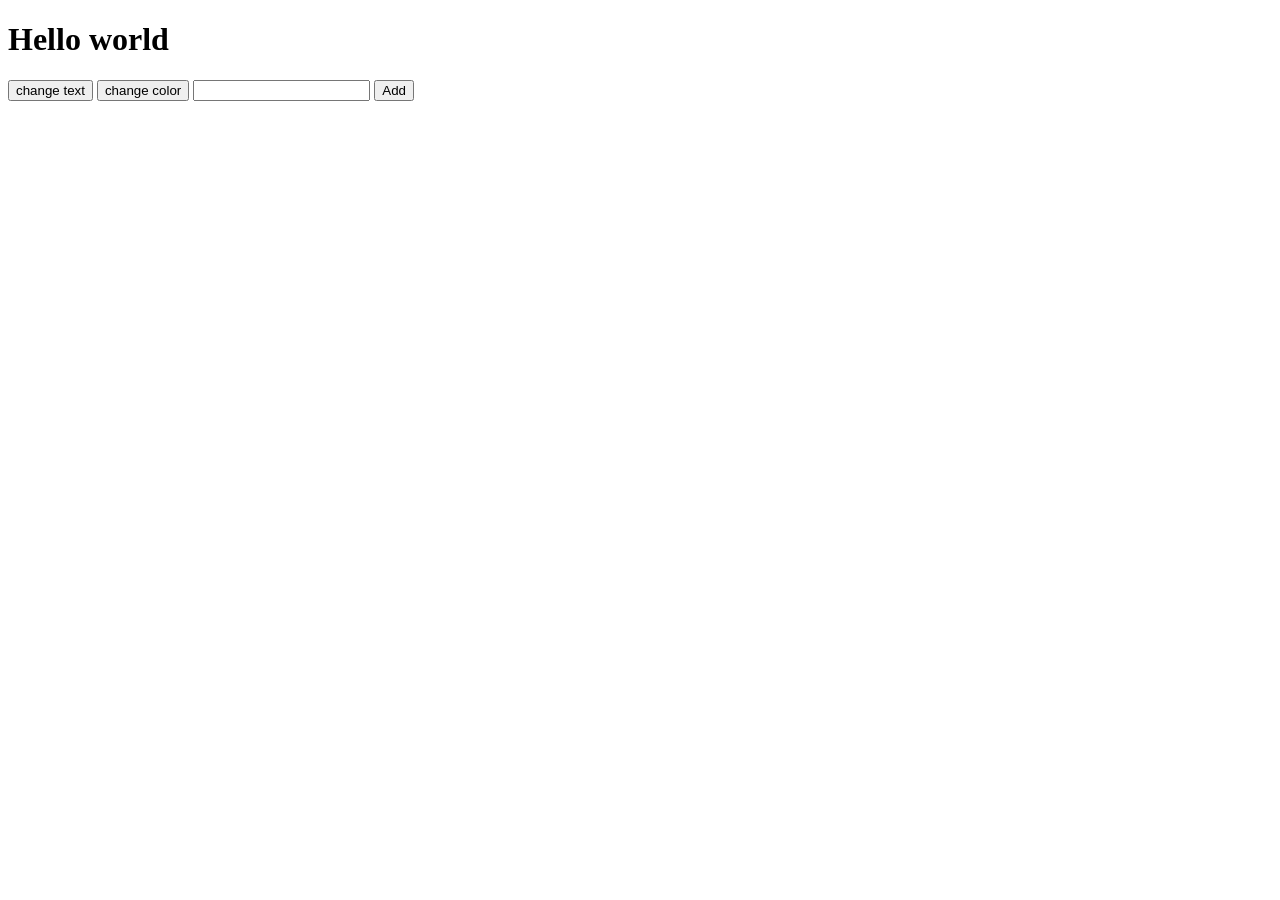
<file: JavaScript/index.html>
<!DOCTYPE html>
<html lang="en">
<head>
    <title>Document</title>
</head>
<body>
    <h1 id="header">Hello world</h1>
    <button onclick="buttonClicked()">change text</button>
    <button onclick="changeColor()">change color</button>
    <input type="text" id="name">
    <button onclick="addName()">Add</button>
    <ul id="list"></ul>

    <script>
        var addName =()=>{
            var data = document.getElementById("name").value;
            var li = document.createElement("li")
            li.innerText = data;
            document.getElementById("list").append(li)
        }
        var buttonClicked = () =>{
            var head = document.getElementById("header");
            head.innerHTML=head.innerHTML==="Hello Kongu"?"Hello world":"Hello Kongu"
        }
        var changeColor = ()=>{
            var data=document.getElementById("header");
            data.style.color="red";
            data.style.fontSize="20px";
        }
    </script>
</body>
</html>
</file>
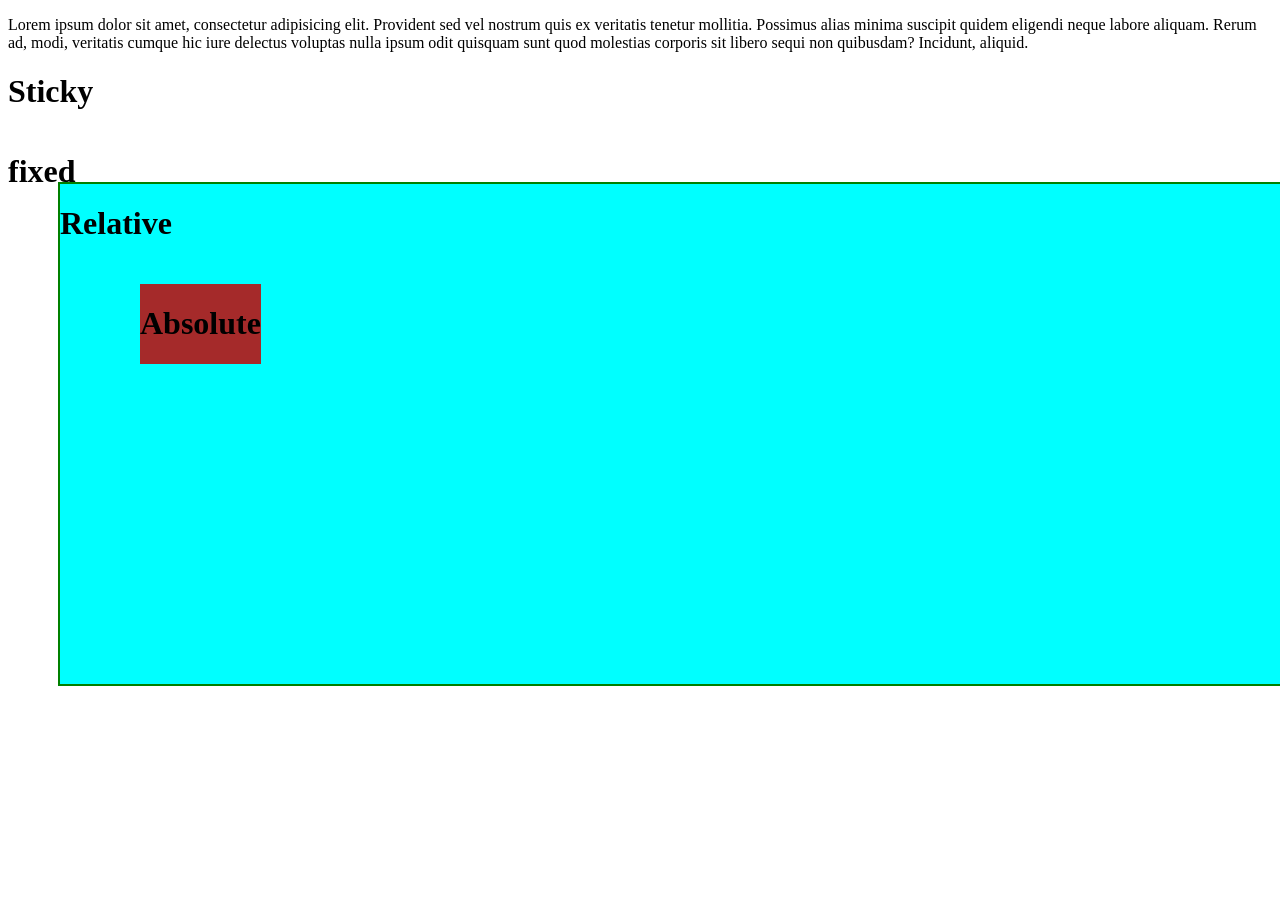
<file: position.html>
<!DOCTYPE html>
<html lang="en">

<head>
    <title>Document</title>
    <style>
        body{
            height: 500px;
        }
        #sticky{
            position: sticky;
            top: 0;
        }
        #fixed{
            position: fixed;
        }
        #relative{
            border: 2px solid green;
            height: 500px;
            position: relative;
            top: 50px;
            left: 50px;
            background-color: aqua;
        }
        #absolute{
            position: absolute;
            top: 100px;
            left: 80px;
            background-color: brown;
        }

    </style>
</head>

<body>
    <p>Lorem ipsum dolor sit amet, consectetur adipisicing elit. Provident sed vel nostrum quis ex veritatis tenetur
        mollitia. Possimus alias minima suscipit quidem eligendi neque labore aliquam. Rerum ad, modi, veritatis cumque
        hic iure delectus voluptas nulla ipsum odit quisquam sunt quod molestias corporis sit libero sequi non
        quibusdam? Incidunt, aliquid.</p>
    <div id="sticky">
        <h1>Sticky</h1>
    </div>
    <div id="fixed">
        <h1>fixed</h1>
    </div>
    <div id="relative">
        <h1>Relative</h1>
        <div id="absolute">
            <h1>Absolute</h1>
        </div>
    </div>

</body>

</html>
</file>
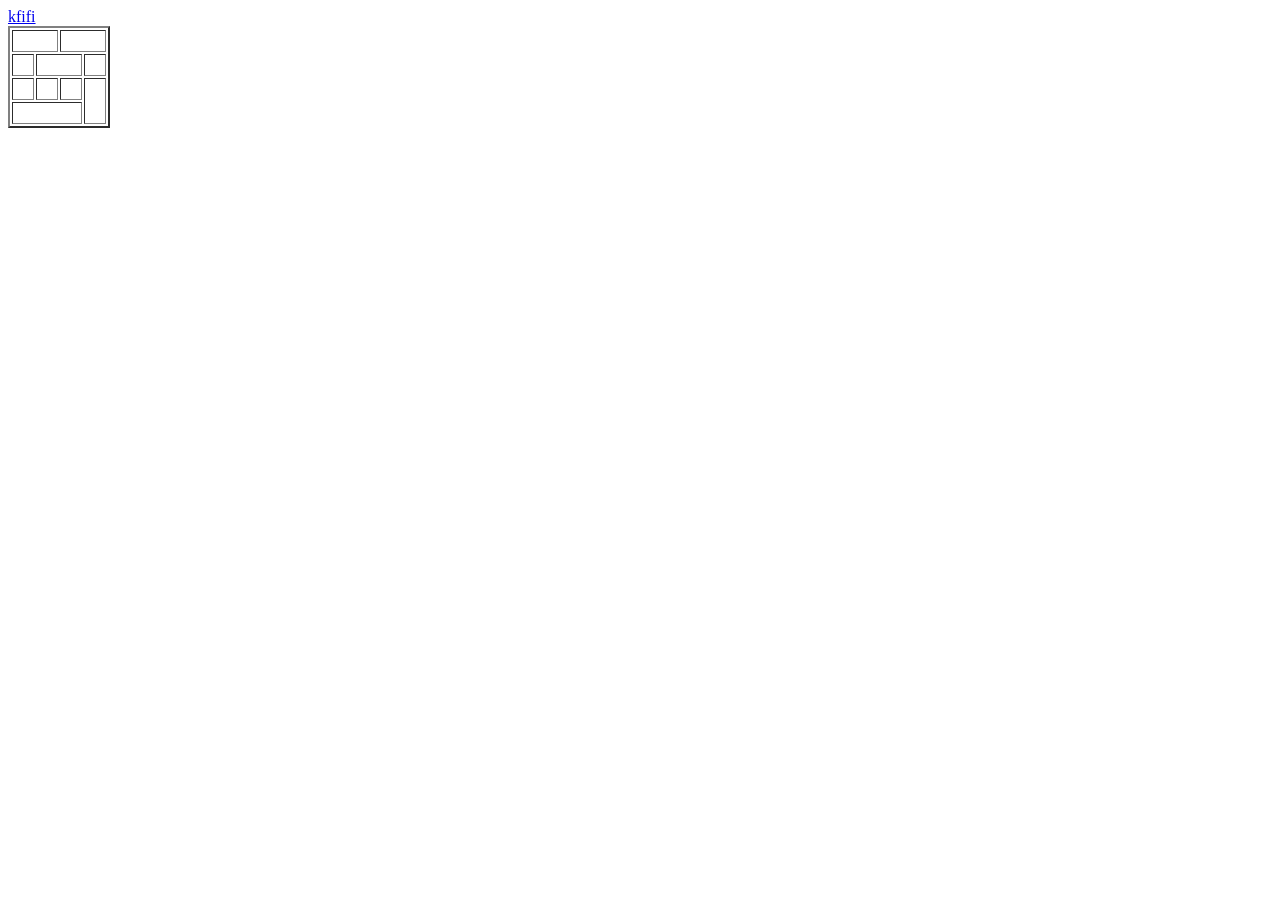
<file: Task2.html>
<!DOCTYPE html>
<html lang="en">
<head>
    <title>Document</title>
    <style>
        td{
            padding: 10px;
        }
    </style>
</head>
<body>
    <a href="./index.html">kfifi</a>
    <table border="2px">
        <tr>
            <td colspan="2"></td>
            <td colspan="3"></td>
        </tr>
        <tr>
            <td></td>
            <td colspan="2"></td>
            <td></td>
        </tr>
        <tr>
            <td></td>
            <td></td>
            <td></td>
            <td rowspan="2"></td>
        </tr>
        <tr>
            <td colspan="3"></td>
        </tr>
    </table>
</body>
</html>
</file>
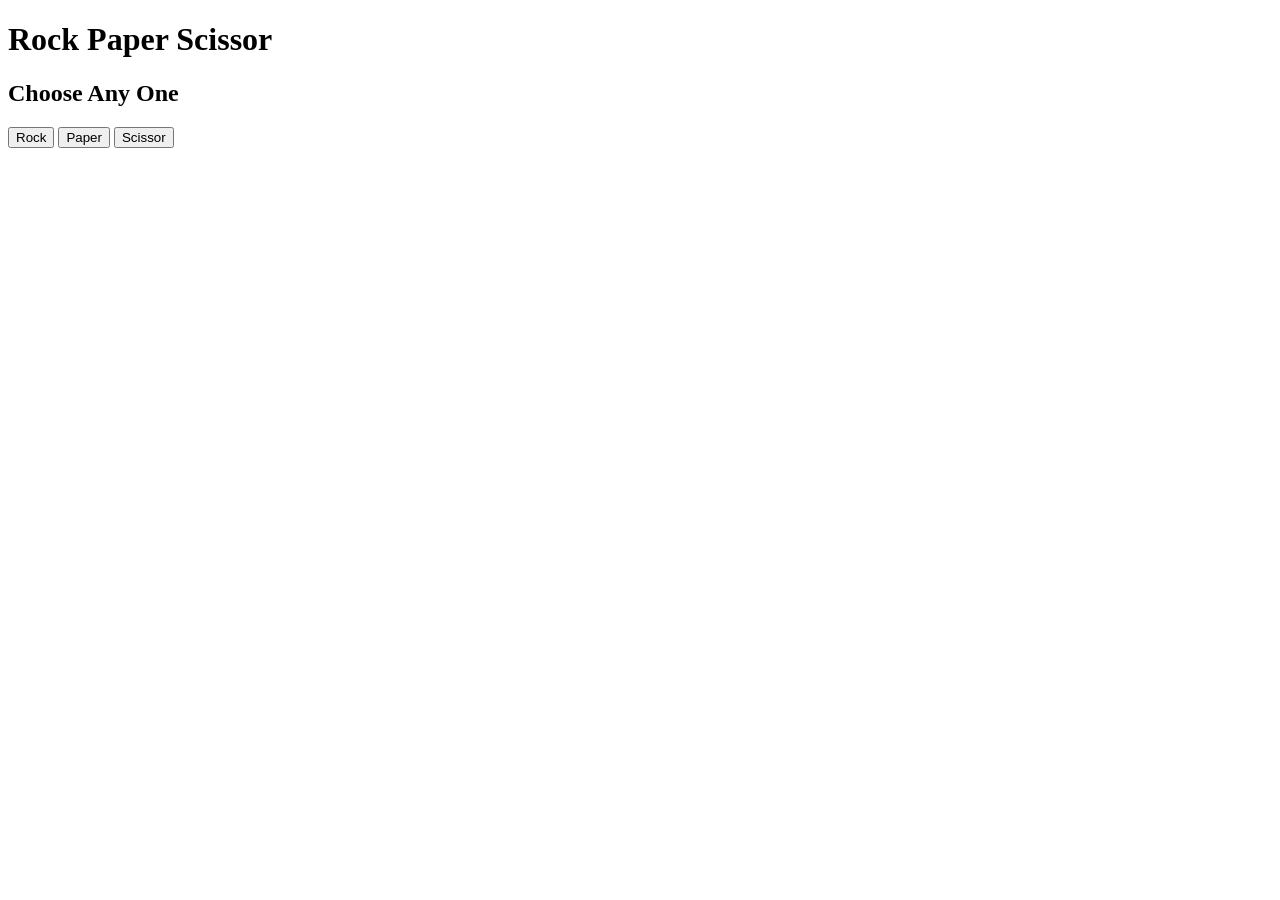
<file: JavaScript/game.html>
<!DOCTYPE html>
<html lang="en">
<head>
    <title>Document</title>
</head>
<body>
    <h1>Rock Paper Scissor</h1>
    <h2>Choose Any One</h2>
    <button onclick="getResult('rock')">Rock</button>
    <button onclick="getResult('paper')">Paper</button>
    <button onclick="getResult('scissor')">Scissor</button>
    <h1 id="result"></h1>
    <script>
        function getResult(userChoice){
            var choice = ['rock','paper','scissor'];
            var computerChoice = choice[Math.floor(Math.random()*3)];
            console.log(computerChoice);
            var result ="";
            if(userChoice===computerChoice){
                result="DRAW✌️"
            }
            else if((userChoice==="rock"&&computerChoice==="paper")||
                    (userChoice==="paper"&&computerChoice==="scissor")||
                (userChoice==="scissor"&&computerChoice==="rock")){
                    result="Loss🤕"
                }
                else{
                    result="Win😉"
                }
                document.getElementById('result').innerHTML=result
        }
    </script>
</body>
</html>
</file>
